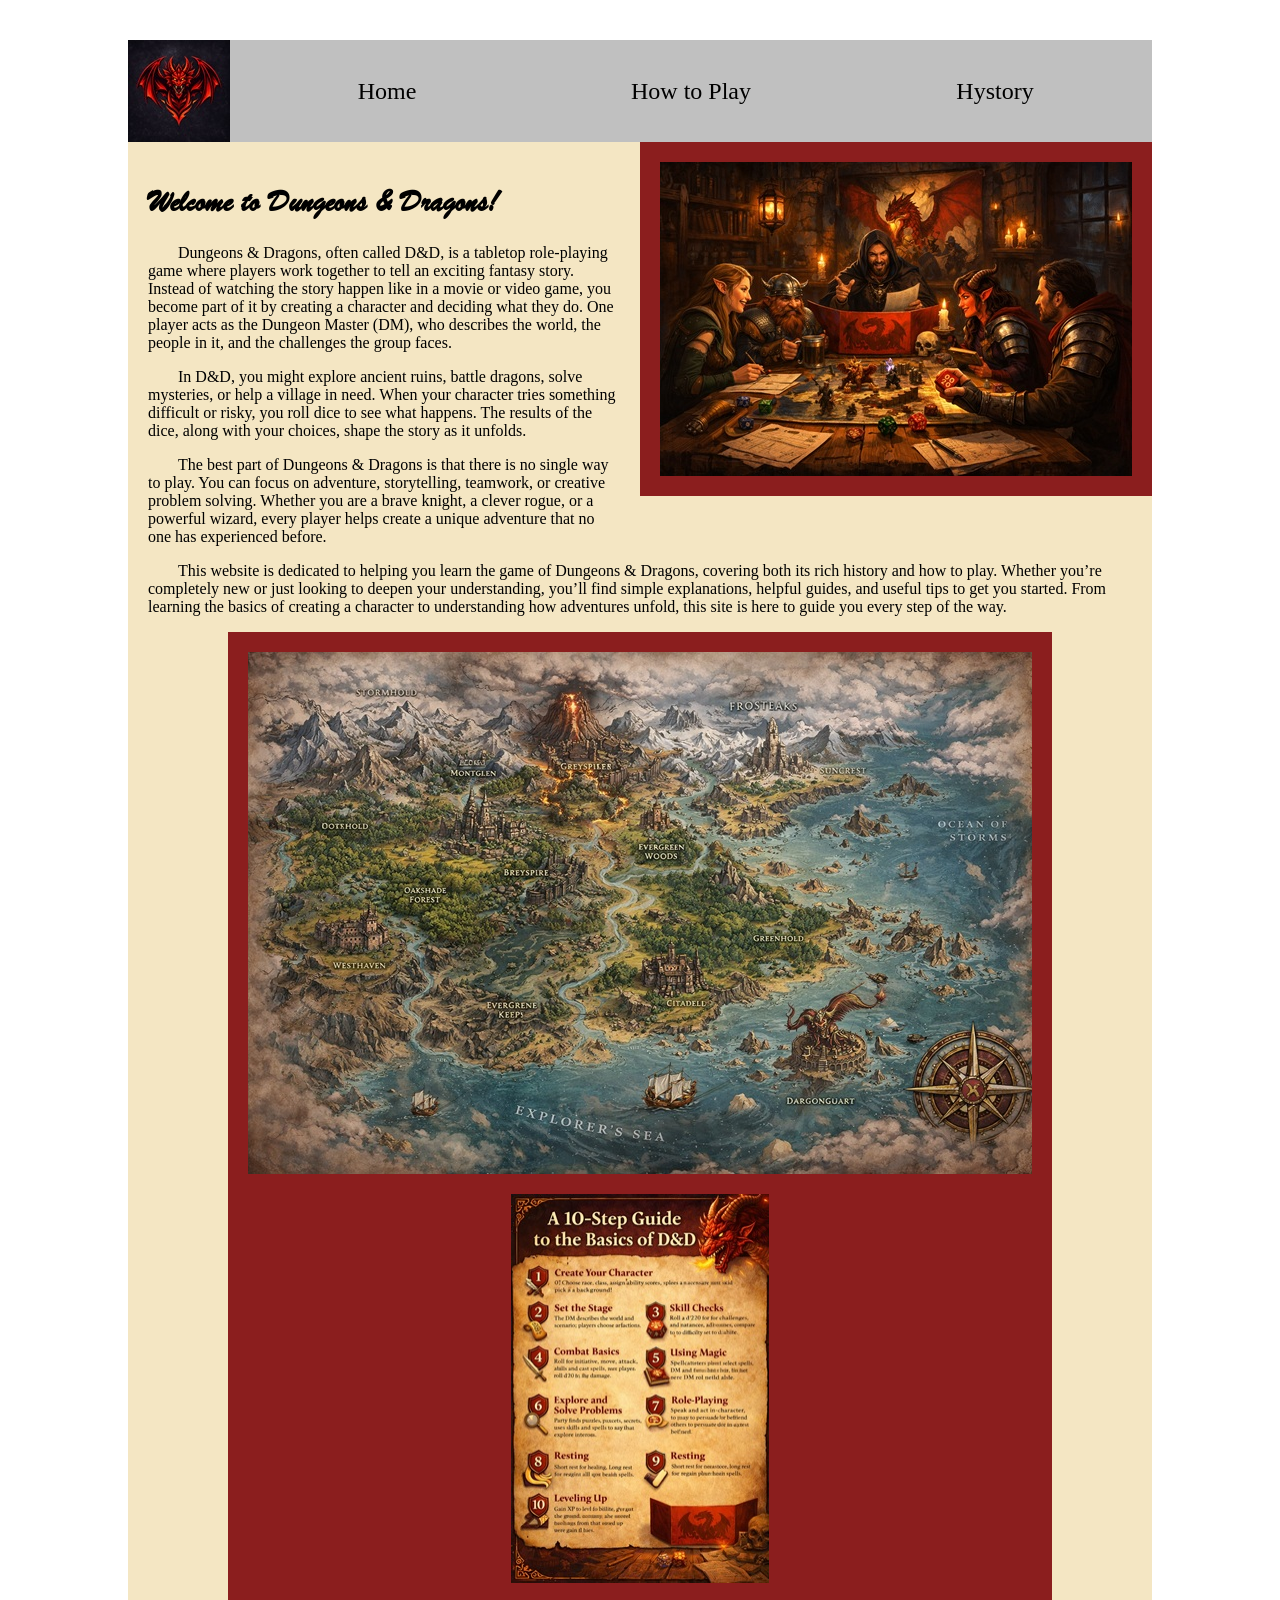
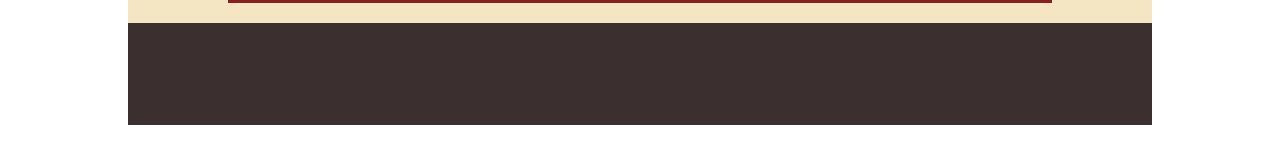
<file: index.html>
<!DOCTYPE html>
<html lang="en">
<head>
    <meta charset="UTF-8">
    <meta name="viewport" content="width=device-width, initial-scale=1.0">
    <title>Ultimate DnD | Home</title>
    <link rel="stylesheet" href="styles/styles.css">
    <link rel="icon" type="image/x-icon" href="/images/favicon.ico">
</head>
<body>
    <div class="contentbox">
        <header>
            <img src="images/logo_image.jpg" alt="Page Logo">
            <nav>
                <a href="index.html">Home</a>
                <a href="howtoplay.html">How to Play</a>
                <a href="hystory.html">Hystory</a>
            </nav>
        </header>
        
        <main id="index-main">
            <img id="play_art-img" src="images/play_art.jpg">
            <h1>Welcome to Dungeons & Dragons!</h1>
            <p>Dungeons & Dragons, often called D&D, is a tabletop role-playing game where players work together to tell an exciting fantasy story. Instead of watching the story happen like in a movie or video game, you become part of it by creating a character and deciding what they do. One player acts as the Dungeon Master (DM), who describes the world, the people in it, and the challenges the group faces.</p>

            <p>In D&D, you might explore ancient ruins, battle dragons, solve mysteries, or help a village in need. When your character tries something difficult or risky, you roll dice to see what happens. The results of the dice, along with your choices, shape the story as it unfolds.</p>

            <p>The best part of Dungeons & Dragons is that there is no single way to play. You can focus on adventure, storytelling, teamwork, or creative problem solving. Whether you are a brave knight, a clever rogue, or a powerful wizard, every player helps create a unique adventure that no one has experienced before.</p>

            <p>This website is dedicated to helping you learn the game of Dungeons & Dragons, covering both its rich history and how to play. Whether you’re completely new or just looking to deepen your understanding, you’ll find simple explanations, helpful guides, and useful tips to get you started. From learning the basics of creating a character to understanding how adventures unfold, this site is here to guide you every step of the way.</p>
            
            <div class="imgbox">
                <img id="map-img" src="images/map.jpg">
                <img id="_10step_guide-img" src="images/10step_guide.jpg">
            </div>
        </main>
        <footer></footer>
    </div>
</body>
</html>
</file>
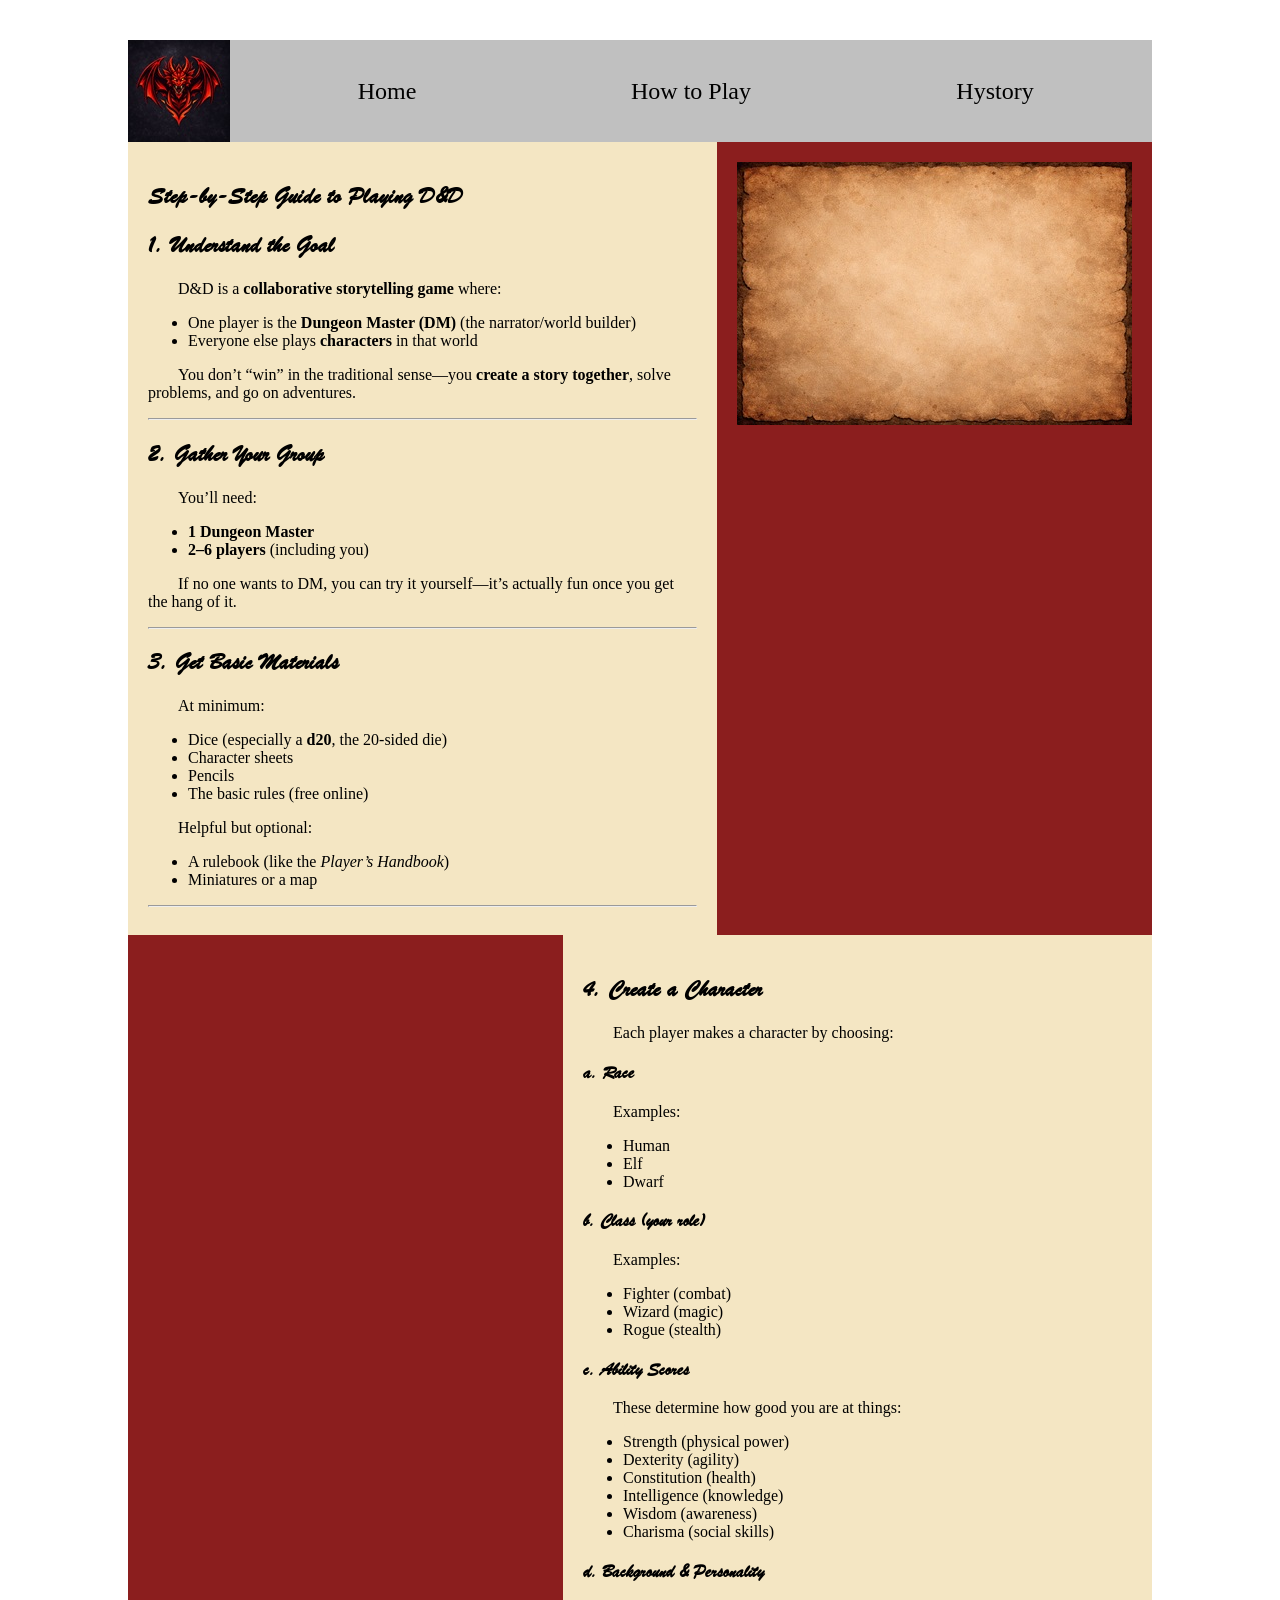
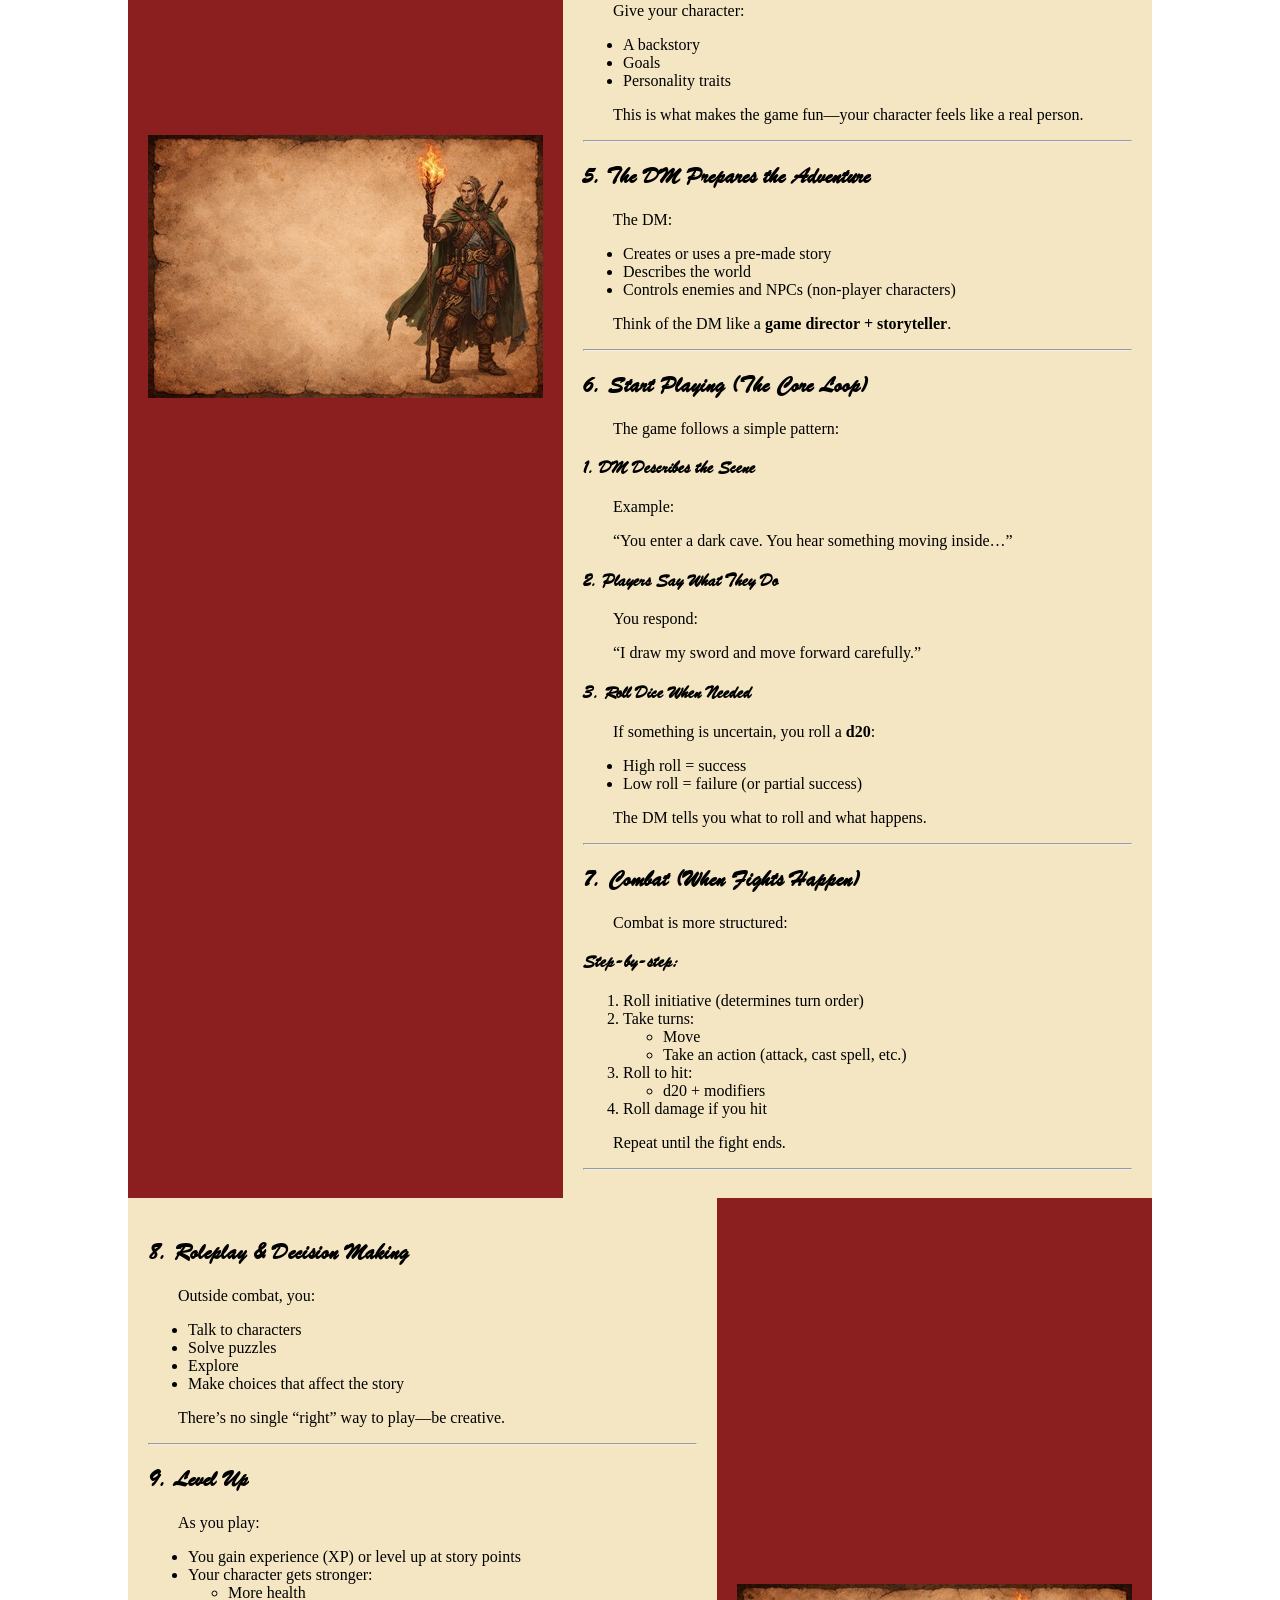
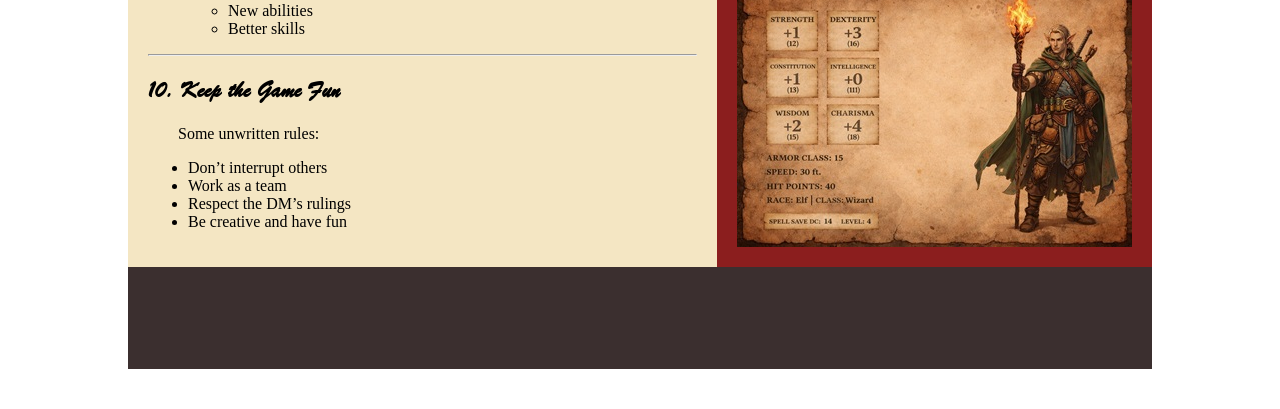
<file: howtoplay.html>
<!DOCTYPE html>
<html lang="en">
<head>
    <meta charset="UTF-8">
    <meta name="viewport" content="width=device-width, initial-scale=1.0">
    <title>Ultimate DnD | How to Play</title>
    <link rel="stylesheet" href="styles/styles.css">
    <link rel="icon" type="image/x-icon" href="/images/favicon.ico">
</head>
<body>
    <div class="contentbox">
        <header>
            <img src="images/logo_image.jpg" alt="Page Logo">
            <nav>
                <a href="index.html">Home</a>
                <a href="howtoplay.html">How to Play</a>
                <a href="hystory.html">Hystory</a>
            </nav>
        </header>
        
        <main id="howtoplay-main">
            <section>
                <div class="listbox" id="list123">
                    <h1>Step-by-Step Guide to Playing D&D</h1>
                    <h2>1. Understand the Goal</h2>
                    <p>D&D is a <b>collaborative storytelling game</b> where:</p>
                    <ul>
                        <li>One player is the <b>Dungeon Master (DM)</b> (the narrator/world builder)</li>
                        <li>Everyone else plays <b>characters</b> in that world</li>
                    </ul>
                    <p>You don’t “win” in the traditional sense—you <b>create a story together</b>, solve problems, and go on adventures.</p>

                    <hr>

                    <h2>2. Gather Your Group</h2>
                    <p>You’ll need:</p>
                    <ul>
                        <li><b>1 Dungeon Master</b></li>
                        <li><b>2–6 players</b> (including you)</li>
                    </ul>
                    <p>If no one wants to DM, you can try it yourself—it’s actually fun once you get the hang of it.</p>

                    <hr>

                    <h2>3. Get Basic Materials</h2>
                    <p>At minimum:</p>
                    <ul>
                        <li>Dice (especially a <b>d20</b>, the 20-sided die)</li>
                        <li>Character sheets</li>
                        <li>Pencils</li>
                        <li>The basic rules (free online)</li>
                    </ul>
                    <p>Helpful but optional:</p>
                    <ul>
                        <li>A rulebook (like the <i>Player’s Handbook</i>)</li>
                        <li>Miniatures or a map</li>
                    </ul>

                    <hr>
                </div>
                <div class="listimg"><img class="howtoplay-img" id="char_sheet2-img" src="images/char_sheet2.jpg"></div>
            </section>

            <section>    
                <div class="listimg"><img class="howtoplay-img" id="char_sheet3-img" src="images/char_sheet3.jpg"></div>
                <div class="listbox" id="list4567">
                    <h2>4. Create a Character</h2>
                    <p>Each player makes a character by choosing:</p>
                    <h3>a. Race</h3>
                    <p>Examples:</p>
                    <ul>
                        <li>Human</li>
                        <li>Elf</li>
                        <li>Dwarf</li>
                    </ul>
                    <h3>b. Class (your role)</h3>
                    <p>Examples:</p>
                    <ul>
                        <li>Fighter (combat)</li>
                        <li>Wizard (magic)</li>
                        <li>Rogue (stealth)</li>
                    </ul>
                    <h3>c. Ability Scores</h3>
                    <p>These determine how good you are at things:</p>
                    <ul>
                        <li>Strength (physical power)</li>
                        <li>Dexterity (agility)</li>
                        <li>Constitution (health)</li>
                        <li>Intelligence (knowledge)</li>
                        <li>Wisdom (awareness)</li>
                        <li>Charisma (social skills)</li>
                    </ul>
                    <h3>d. Background & Personality</h3>
                    <p>Give your character:</p>
                    <ul>
                        <li>A backstory</li>
                        <li>Goals</li>
                        <li>Personality traits</li>
                    </ul>
                    <p>This is what makes the game fun—your character feels like a real person.</p>

                    <hr>

                    <h2>5. The DM Prepares the Adventure</h2>
                    <p>The DM:</p>
                    <ul>
                        <li>Creates or uses a pre-made story</li>
                        <li>Describes the world</li>
                        <li>Controls enemies and NPCs (non-player characters)</li>
                    </ul>
                    <p>Think of the DM like a <b>game director + storyteller</b>.</p>

                    <hr>

                    <h2>6. Start Playing (The Core Loop)</h2>
                    <p>The game follows a simple pattern:</p>
                    <h3>1. DM Describes the Scene</h3>
                    <p>Example:</p>
                    <p>“You enter a dark cave. You hear something moving inside…”</p>
                    <h3>2. Players Say What They Do</h3>
                    <p>You respond:</p>
                    <p>“I draw my sword and move forward carefully.”</p>
                    <h3>3. Roll Dice When Needed</h3>
                    <p>If something is uncertain, you roll a <b>d20</b>:</p>
                    <ul>
                        <li>High roll = success</li>
                        <li>Low roll = failure (or partial success)</li>
                    </ul>
                    <p>The DM tells you what to roll and what happens.</p>

                    <hr>

                    <h2>7. Combat (When Fights Happen)</h2>
                    <p>Combat is more structured:</p>
                    <h3>Step-by-step:</h3>
                    <ol>
                        <li>Roll initiative (determines turn order)</li>
                        <li>Take turns:
                            <ul>
                                <li>Move</li>
                                <li>Take an action (attack, cast spell, etc.)</li>
                            </ul>
                        </li>
                        <li>Roll to hit:
                            <ul>
                                <li>d20 + modifiers</li>
                            </ul>
                        </li>
                        <li>Roll damage if you hit</li>
                    </ol>
                    <p>Repeat until the fight ends.</p>

                    <hr>
                </div>
            </section>

            <section>
                <div class="listbox" id="list890">
                    <h2>8. Roleplay & Decision Making</h2>
                    <p>Outside combat, you:</p>
                    <ul>
                        <li>Talk to characters</li>
                        <li>Solve puzzles</li>
                        <li>Explore</li>
                        <li>Make choices that affect the story</li>
                    </ul>
                    <p>There’s no single “right” way to play—be creative.</p>

                    <hr>

                    <h2>9. Level Up</h2>
                    <p>As you play:</p>
                    <ul>
                        <li>You gain experience (XP) or level up at story points</li>
                        <li>Your character gets stronger:
                            <ul>
                                <li>More health</li>
                                <li>New abilities</li>
                                <li>Better skills</li>
                            </ul>
                        </li>
                    </ul>

                    <hr>

                    <h2>10. Keep the Game Fun</h2>
                    <p>Some unwritten rules:</p>
                    <ul>
                        <li>Don’t interrupt others</li>
                        <li>Work as a team</li>
                        <li>Respect the DM’s rulings</li>
                        <li>Be creative and have fun</li>
                    </ul>
                </div>
                <div class="listimg"><img class="howtoplay-img" id="char_sheet1-img" src="images/char_sheet1.jpg"></div>
            </section>
        </main>
        <footer></footer>
    </div>
</body>
</html>
</file>
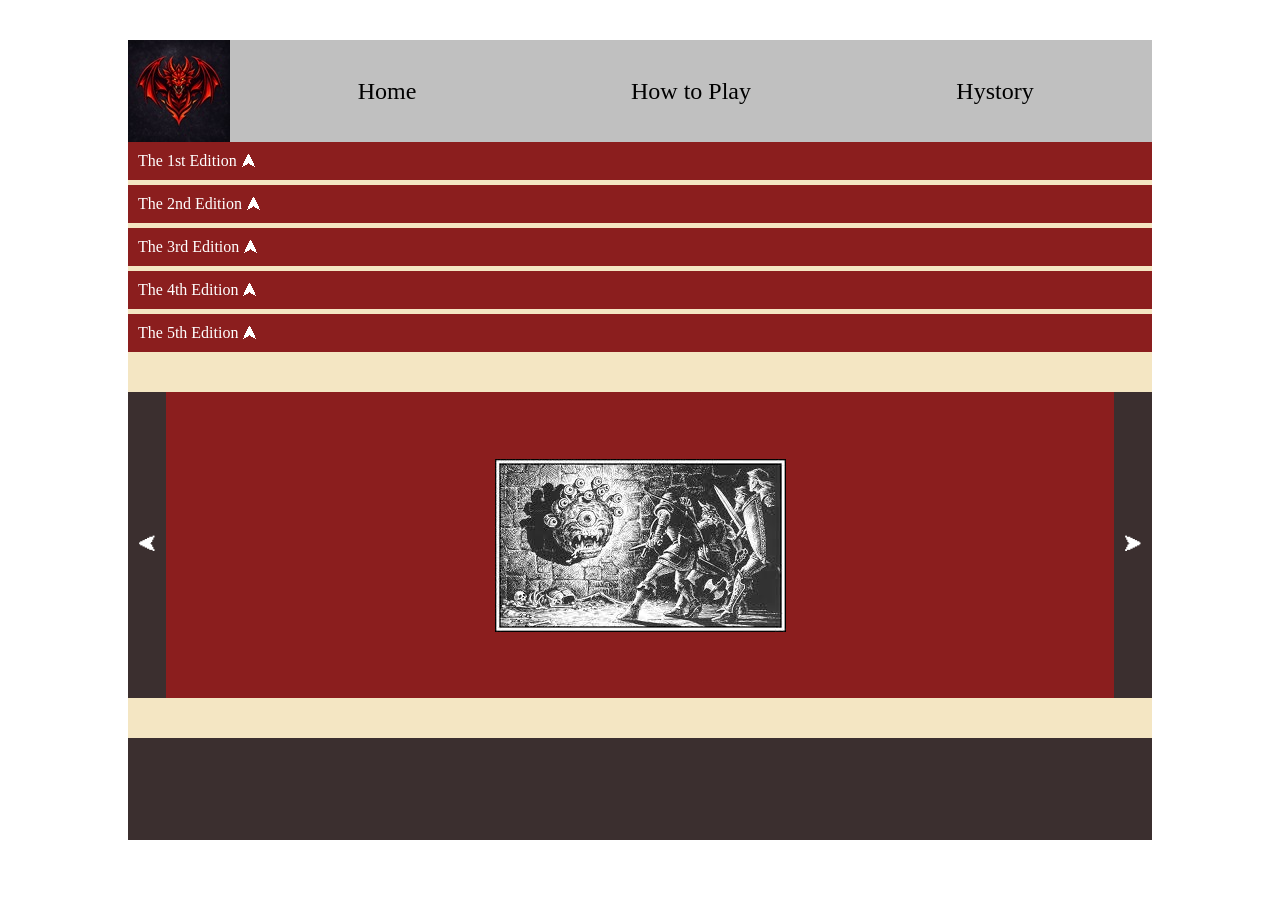
<file: hystory.html>
<!DOCTYPE html>
<html lang="en">

<head>
    <meta charset="UTF-8">
    <meta name="viewport" content="width=device-width, initial-scale=1.0">
    <title>Ultimate DnD | Hystory</title>
    <link rel="stylesheet" href="styles/styles.css">
    <link rel="icon" type="image/x-icon" href="/images/favicon.ico">
</head>

<body>
    <div class="contentbox">
        <header>
            <img src="images/logo_image.jpg" alt="Page Logo">
            <nav>
                <a href="index.html">Home</a>
                <a href="howtoplay.html">How to Play</a>
                <a href="hystory.html">Hystory</a>
            </nav>
        </header>

        <main id="hystory-main">
            <div class="dropdown">
                <details>
                    <summary>The 1st Edition</summary>
                    <p>The first edition of Dungeons & Dragons was released in 1974 by Tactical Studies Rules and created by Gary Gygax and Dave Arneson. It introduced a new type of game where players controlled individual characters in a fantasy world while one player, the Dungeon Master, described the environment and controlled monsters and events. The rules were fairly simple and sometimes unclear compared to later versions, but they introduced key elements still used today such as character classes, levels, hit points, armor class, and rolling dice to determine success. The game was heavily inspired by miniature war games and fantasy books like those by Tolkien. Even though the rules were basic, the first edition laid the foundation for modern role-playing games and led to later expansions and improved editions of Dungeons & Dragons.</p>
                </details>
                <details>
                    <summary>The 2nd Edition</summary>
                    <p>The second edition of Advanced Dungeons & Dragons 2nd Edition was released in 1989 by TSR as an update to the earlier Advanced Dungeons & Dragons rules. This edition reorganized and clarified many of the original rules to make the game easier to understand and play. It kept core ideas like character classes, levels, hit points, and dungeon exploration but expanded the game with many new settings, adventures, and character options. Popular campaign worlds such as Forgotten Realms and Dragonlance became especially popular during this time. The edition also focused more on storytelling and role-playing rather than just combat, helping the game grow in popularity through the 1990s and setting the stage for later versions of Dungeons & Dragons.</p>
                </details>
                <details>
                    <summary>The 3rd Edition</summary>
                    <p>The third edition of Dungeons & Dragons 3rd Edition was released in 2000 by Wizards of the Coast after the company acquired the game from TSR. This edition greatly modernized the rules by introducing the d20 System, where most actions in the game are resolved by rolling a 20-sided die and adding modifiers from a character’s abilities and skills. It also expanded character customization with more skills, feats, and flexible class options, allowing players to build very unique characters. The rules were organized more clearly than earlier editions, making the game easier to learn and more consistent. Third Edition was very influential because it introduced the Open Game License (OGL), which allowed other companies to create compatible content, helping the tabletop role-playing game industry grow.</p>
                </details>
                <details>
                    <summary>The 4th Edition</summary>
                    <p>The fourth edition of Dungeons & Dragons 4th Edition was released in 2008 by Wizards of the Coast. This edition redesigned many of the rules to make combat more balanced, tactical, and structured, often using battle maps and miniatures. Characters were given clearly defined roles in a party—such as defender, striker, leader, or controller—and each class gained special abilities called powers that could be used in different situations. The system focused heavily on teamwork and strategic battles, making encounters feel more like tactical games. While some players enjoyed the new style and balance, others preferred earlier editions that emphasized more open-ended role-playing. Even so, the fourth edition introduced ideas about balance and character abilities that influenced later versions of the game.</p>
                </details>
                <details>
                    <summary>The 5th Edition</summary>
                    <p>The fifth edition of Dungeons & Dragons 5th Edition was released in 2014 by Wizards of the Coast. This edition was designed to make the game simpler and easier to learn while still keeping the depth that longtime players enjoy. It brought back a stronger focus on storytelling, role-playing, and exploration, while using streamlined rules like the advantage and disadvantage system, where players roll two dice and take the higher or lower result depending on the situation. Fifth Edition also made character creation flexible with many races, classes, and backgrounds that help shape a character’s story. Because the rules are easier to learn and widely supported online through streams, podcasts, and digital tools, 5th Edition has become the most popular and widely played version of Dungeons & Dragons.</p>
                </details>
            </div>
            <div class="slideshow">
                <img class="slide" id="beholder_art-img" src="images/beholder_art.jpg" alt="DnD Artwork">
                <img class="slide" id="handbook1-img" src="images/handbook1.jpg" alt="DnD 2nd Edition Player's Handbook">
                <img class="slide" id="handbook3-img" src="images/handbook3.jpg" alt="3 DnD Handbooks">
                <img class="slide" id="handbook2-img" src="images/handbook2.jpg" alt="DnD Player's Handbook">
                <a class="prev" onclick="plusSlides(-1)">&#11164;</a>
                <a class="next" onclick="plusSlides(1)">&#11166;</a>
            </div>
        </main>
        <footer></footer>
    </div>

    <script src="scripts/hystory.js"></script>
</body>
</html>
</file>
<file: styles/styles.css>
@font-face {
    font-family: Brush-Script-MT;
    src: url("../fonts/Brush\ Script\ MT\ Regular.ttf")
}

:root {
    --primary-color: #f4e6c3;
    --secondary-color: #c0c0c0;
    --accent1-color: #8b1e1e;
    --accent2-color: #3b2f2f;

    --heading-font: Brush-Script-MT;
    --paragraph-font: 'Times New Roman', Times, serif;
}

/*All pages*/
.contentbox {
    background: var(--primary-color);
    margin: 40px auto;
    width: 1024px;
}

header {
    height: 102px;
    display: grid;
    grid-template-columns: 102px 1fr;
}

header img {
    height: 102px;
    width: 102px;
    font-family: 'Times New Roman', Times, serif;
}

nav {
    background: var(--secondary-color);
    display: flex;
    align-items: center;
    justify-content: space-evenly;
    padding: 10px;
    gap: 10px;
}

nav a {
    text-decoration: none;
    color: black;
    width: 100%;
    height: 100%;
    text-align: center;
    display: flex;
    align-items: center;
    justify-content: center;
    font-size: 1.5em;
}

nav a:hover {
    background-color: var(--accent1-color);
    color: white;
}

footer {
    background: var(--accent2-color);
    height: 102px;
}

h1, h2, h3, h4, h5, h6{
    font-family: var(--heading-font);
}

p, a, summary {
    font-family: var(--paragraph-font);
}

p {
    text-indent: 30px;
}

/*index.html*/

#index-main {
    padding: 20px
}

#play_art-img {
    float: right;
    width: 472px;
    margin-bottom: 20px;
    margin-left: 20px;
    margin-top: -20px;
    margin-right: -20px;
    border: var(--accent1-color) solid 20px;
}

.imgbox {
    background: var(--accent1-color);
    width: 784px;
    margin: auto;
    padding: 20px;
    display: flex;
    flex-direction: column;
    gap: 20px;
    align-items: center;
}

#map-img {
    width: 100%;
}

#_10step_guide-img {
    width: 33%;
}

/*hystory.html*/
.dropdown {
    display: flex;
    gap: 5px;
    flex-direction: column;
}

.dropdown summary {
    background-color: var(--accent1-color);
    &::marker {
        content: "";
    }
    &::after {
        content: " \2B9D";
    }
}

details[open] summary:after {
    content: " \2B9F";
}

.dropdown details {
    background-color: var(--accent2-color);
}

.dropdown p, .dropdown summary{
    color: white;
    padding: 10px;
}

.slideshow {
    width: 100%;
    height: 266px;
    position: relative;
    margin-top: 40px;
    margin-bottom: 40px;
    background-color: var(--accent1-color);
    padding-top: 20px;
    padding-bottom: 20px;
}

.slide {
    display: none;
    margin: auto;
}

#beholder_art-img {
    padding: 46.5px;
}

#handbook1-img {
    padding: 0px;
}

#handbook2-img {
    padding: 4.5px;
}

#handbook3-img {
    padding: 59px;
}

.prev, .next {
    cursor: pointer;
    position: absolute;
    top: 0%;
    width: auto;
    height: 100%;
    padding-left: 10px;
    padding-right: 10px;
    color: white;
    font-weight: bold;
    font-size: 18px;
    user-select: none;
    background-color: var(--accent2-color);
    display: flex;
    align-items: center;
    justify-content: center;
}

.next {
    right: 0;
}

/*howtoplay.html*/
.listimg {
    width: 67%;
    display: flex;
    background: var(--accent1-color);
    padding: 20px;
}

section {
    display: flex;
    justify-content: space-around;
    align-content: center;
}

.listbox {
    width: 100%;
    padding: 20px;
}

#char_sheet2-img {
    align-self: flex-start;
}

#char_sheet3-img {
    align-self: center;
}

#char_sheet1-img {
    align-self: flex-end;
}
</file>
